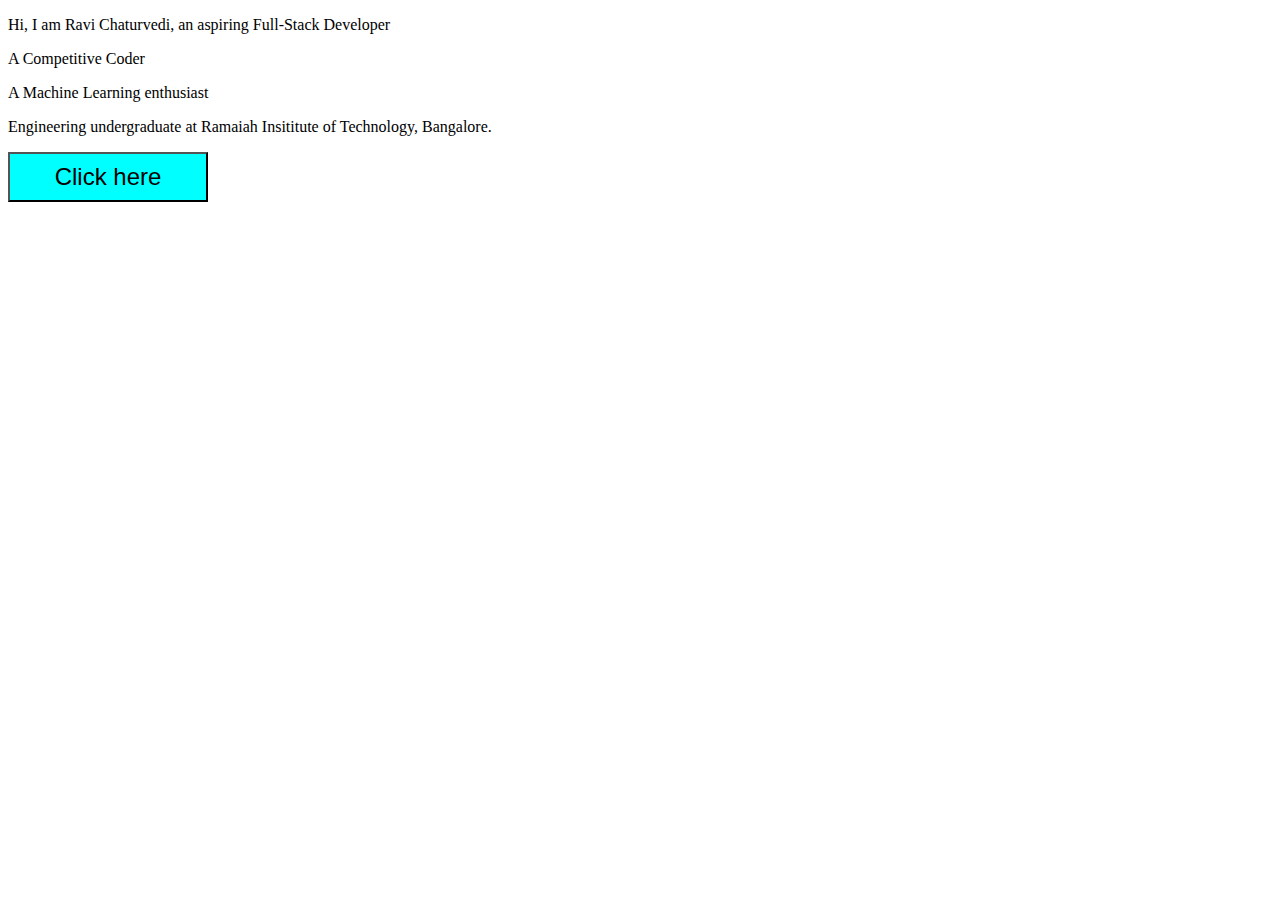
<file: about.html>
<!DOCTYPE html>
<html>
    <head>
        <title>About</title>
        <style>
            button {
                width: 200px;
                height: 50px;
                font-size: 24px;
                background-color: aqua;
            }
            button:hover{
                background-color: blue;
            }
        </style>
    </head>
    <div id="contentwrap"></div>
    <div class="col-12">
        <p>Hi, I am Ravi Chaturvedi, an aspiring Full-Stack Developer</p>
        <p>A Competitive Coder</p>
        <p>A Machine Learning enthusiast</p>
        <p>Engineering undergraduate at Ramaiah Insititute of Technology, Bangalore.</p>
    </div>
    <div class="button">
        <button>Click here</button>
    </div>

</html>
</file>
